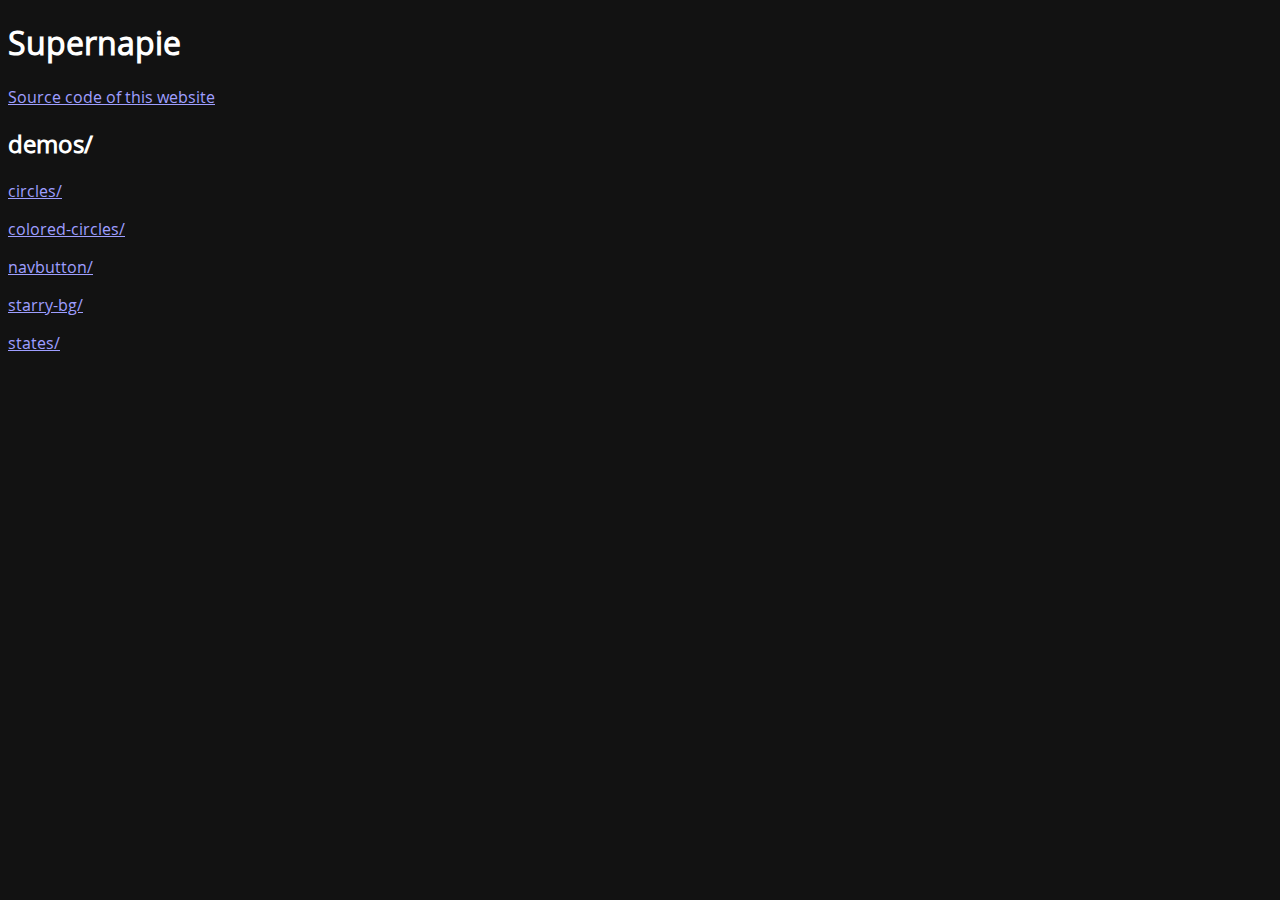
<file: index.html>
<!doctype html>
<html lang="en">
    <head>
        <meta charset="utf-8">
        <meta name="viewport" content="width=device-width, initial-scale=1">
        <meta name="color-scheme" content="dark">
        <link rel="stylesheet" href="css/style.css">
        <title>Supernapie</title>
    </head>
    <body>
        <h1>Supernapie</h1>
        <p>
            <a href="https://github.com/supernapie/supernapie.github.io">
                Source code of this website
            </a>
        </p>
        <h2>demos/</h2>
        <p>
            <a href="demos/circles/">circles/</a>
        </p>
        <p>
            <a href="demos/colored-circles/">colored-circles/</a>
        </p>
        <p>
            <a href="demos/navbutton/">navbutton/</a>
        </p>
        <p>
            <a href="demos/starry-bg/">starry-bg/</a>
        </p>
        <p>
            <a href="demos/states/">states/</a>
        </p>
    </body>
</html>
</file>
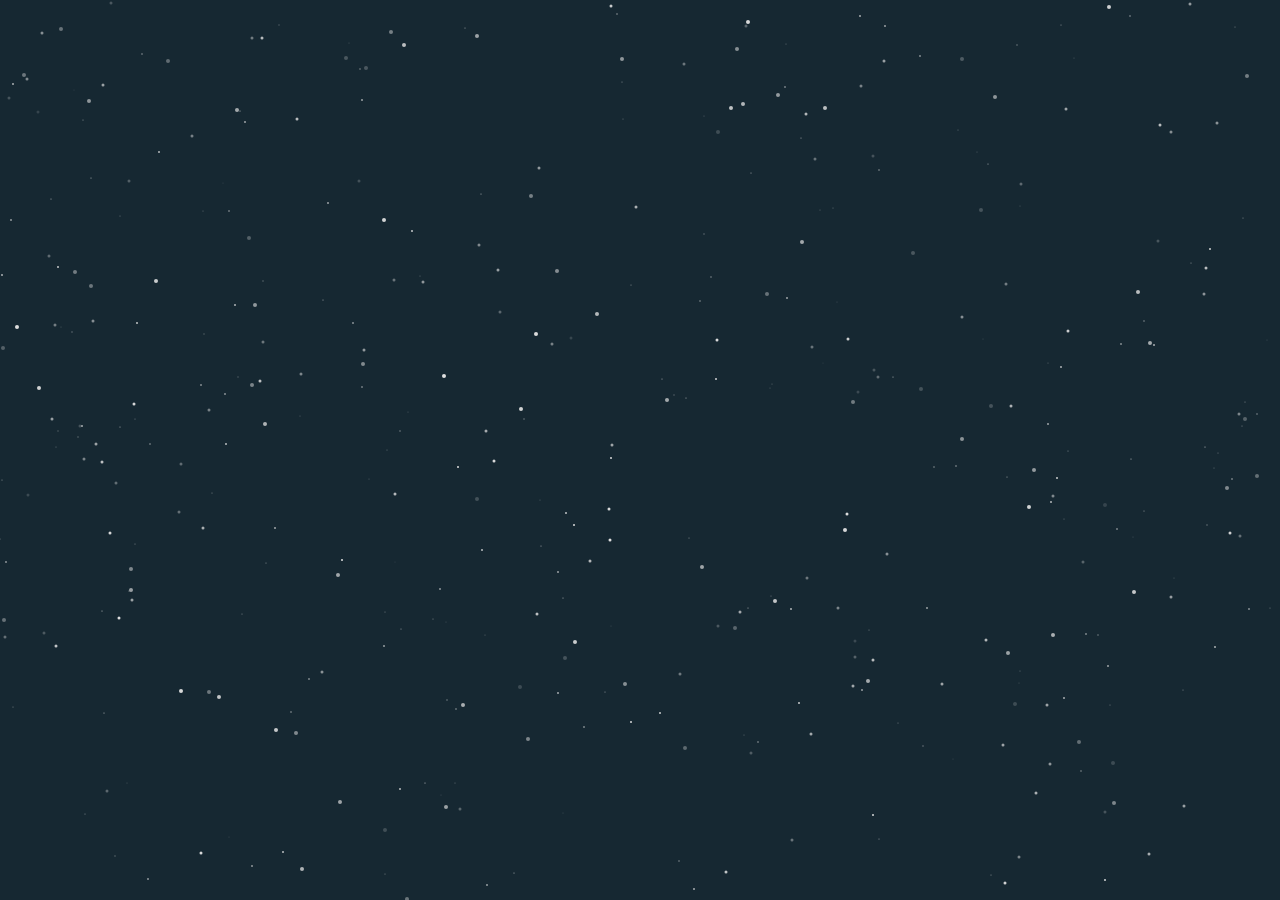
<file: stars/index.html>
<!doctype html>
<html lang="en">
    <head>
        <meta charset="utf-8">
        <meta name="viewport" content="width=device-width, initial-scale=1">
        <meta name="color-scheme" content="dark">
        <title>Stars</title>
    </head>
    <body>
        <script src="index.js" type="module"></script>
    </body>
</html>
</file>
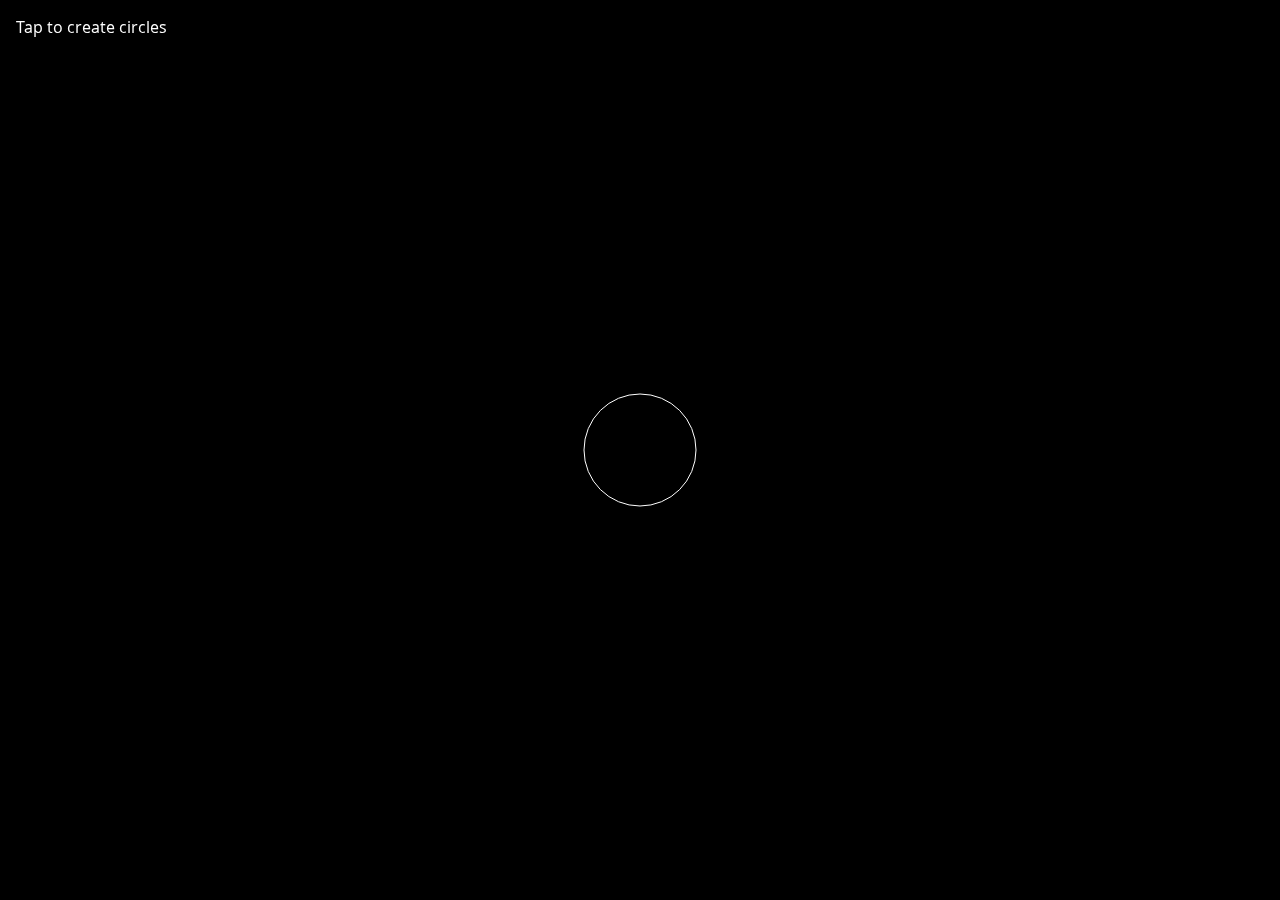
<file: demos/circles/index.html>
<!doctype html>
<html lang="en">
    <head>
        <meta charset="utf-8">
        <meta name="viewport" content="width=device-width, initial-scale=1">
        <meta name="color-scheme" content="dark">
    </head>
    <body>
        <script src="index.js" type="module"></script>
    </body>
</html>
</file>
<file: css/style.css>
@import url("./opensans.css");
</file>
